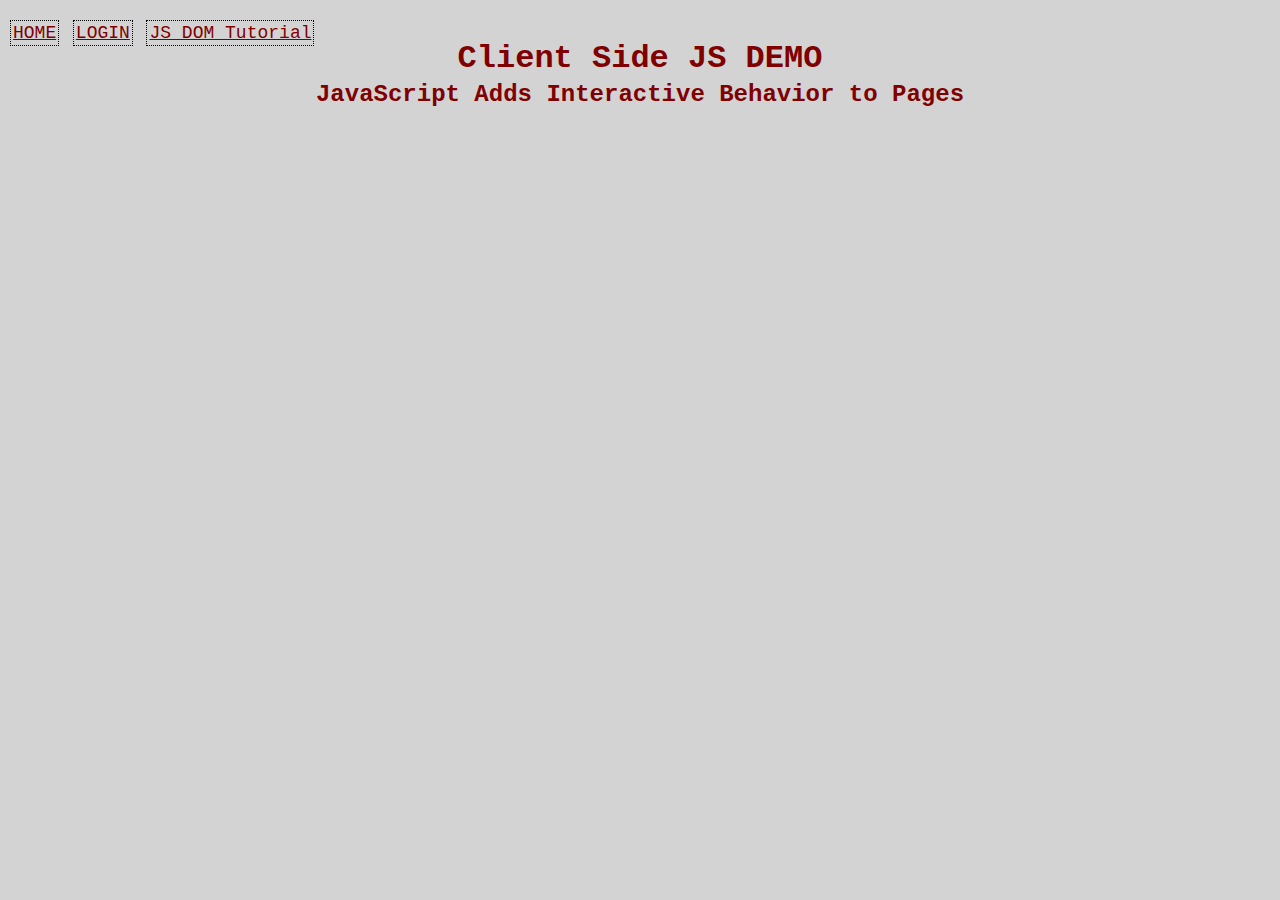
<file: index.html>
<!DOCTYPE html>
<html lang="en">
<head>
    <meta charset="UTF-8">
    <meta http-equiv="X-UA-Compatible" content="IE=edge">
    <meta name="viewport" content="width=device-width, initial-scale=1.0">
    <title>JS Demo</title>
    <link rel="stylesheet" href="css/style_index.css">
    
    <!-- Defer is a boolean attribute that makes sure that first the page loads before loading any script -->
    <!-- <script src="./js_basic_tutorial/main.js" defer></script> -->


</head>
<body>
    <header>
        <nav>
            <a href="./index.html">HOME</a>
            <a href="./html/login_form.html">LOGIN</a>
            <a href="./html/js_dom.html">JS DOM Tutorial</a>
        </nav>
        <h1>Client Side JS DEMO</h1>
    </header>

    <main>
        <h2>JavaScript Adds Interactive Behavior to Pages</h2>
        <!-- <p>Click to Enter Player 1 Name:</p> -->
        <!-- <p>Open the developer tools of your browser and select the console feature</p> -->
    </main>

    <!-- <script>
        //define an object and associate it to the HTML element you want to interact with
        const para = document.querySelector('p');

        //define your event and create a function call 
        para.addEventListener('click', enterName);

        // define your function 
        function enterName() {
            let name = prompt('Enter Your Name');
            para.textContent = 'Player 1:' + name;
        }
    </script> -->
    
</body>
</html>
</file>
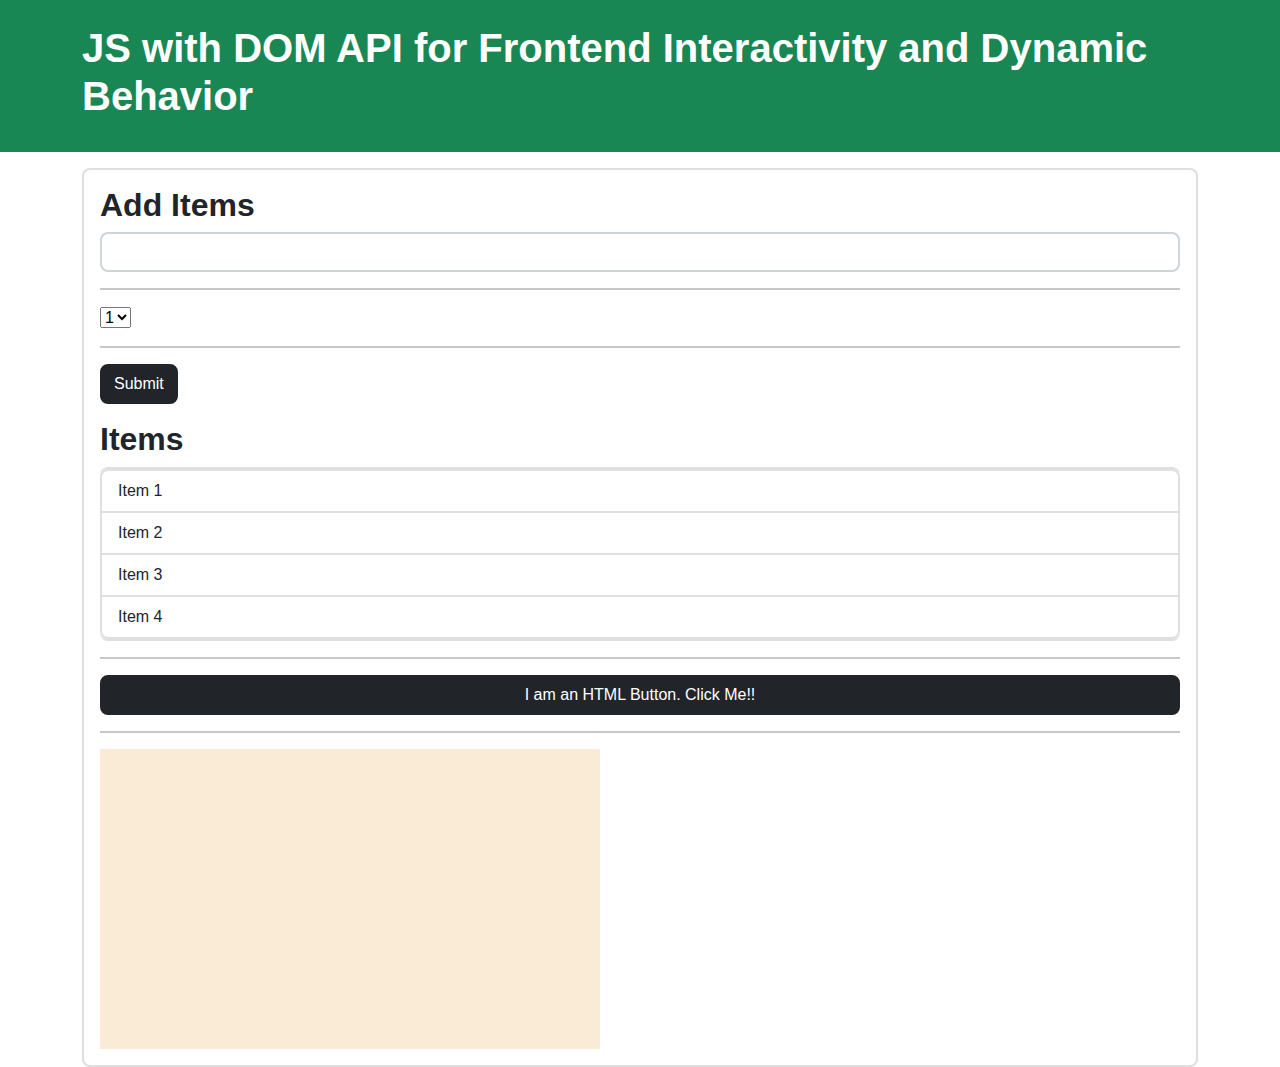
<file: html/js_dom.html>
<!DOCTYPE html>
<html lang="en">
<head>
    <meta charset="UTF-8">
    <meta http-equiv="X-UA-Compatible" content="IE=edge">
    <meta name="viewport" content="width=device-width, initial-scale=1.0">
    <title>JS DOM Tutorial</title>

    <link rel="stylesheet" href="../css/startbootstrap-freelancer-gh-pages/css/styles.css">

    <!-- <script src="../js_dom_tutorial/js_dom_part1.js" defer></script> -->
    <!-- <script src="../js_dom_tutorial/js_dom_part2.js" defer></script> -->
    <script src="../js_dom_tutorial/js_dom_part3.js" defer></script>

</head>
<body>

    <header id="main-header" class="bg-success text-white p-4 mb-3">
        <div class="container">
            <h1 id="header-title">JS with DOM API for Frontend Interactivity and Dynamic Behavior </h1>
        </div>
        
    </header>

    <div class="container">
        <div id="main" class="card card-body">
            <h2 class="title"> Add Items</h2>
            <form class="form-inline mb-3">
                <input type="text" class="form-control mr-2">

                <!-- the SELECT ELEMENT giving choices and taking polls etc. -->
                <hr>
                <!-- <select class="form-control mr-2"> -->
                <select>
                    <option value="1">1</option>
                    <option value="2">2</option>
                    <option value="3">3</option>
                </select>
                <hr>
                <input type="submit" class="btn btn-dark" value="Submit">
            </form>
            <h2 class="title">Items</h2>
            <ul id="items" class="list-group">
                <li class="list-group-item">Item 1</li>
                <li class="list-group-item">Item 2</li>
                <li class="list-group-item">Item 3</li>
                <li class="list-group-item">Item 4</li>
            </ul>
            <!-- A randong div elem to test out some event listener features -->
            <div id="randomDiv"></div>
            <!-- Following code is for demo to EVENTS in JS -->
            <hr>
            <button class="btn btn-dark btn-block" id="demoButton">I am an HTML Button. Click Me!!</button>
            <!-- Below Statement shows inline way of adding events. Note you should NOT use this anymore -->
            <!-- <hr>
            <button onclick="alert('You Clicked A button on this page!!')" class="btn btn-dark btn-block" id="button">Click This Button with Inline event</button> -->
            <!-- Below Statement shows inline way of adding events with a function call. Note you should NOT use this anymore -->
            <!-- <hr>
            <button onclick="buttonClicked()" class="btn btn-dark btn-block" id="button">Click This Button with Inline event and JS Function Call</button> -->

            <!-- Some HTML elements to test out some other types of events which cannot use the button element -->
            <hr>
            <div id="randomDivBox" style="width:500px;height: 300px; background-color: antiquewhite;">
            </div>
        </div>

    </div>
    
</body>
</html>
</file>
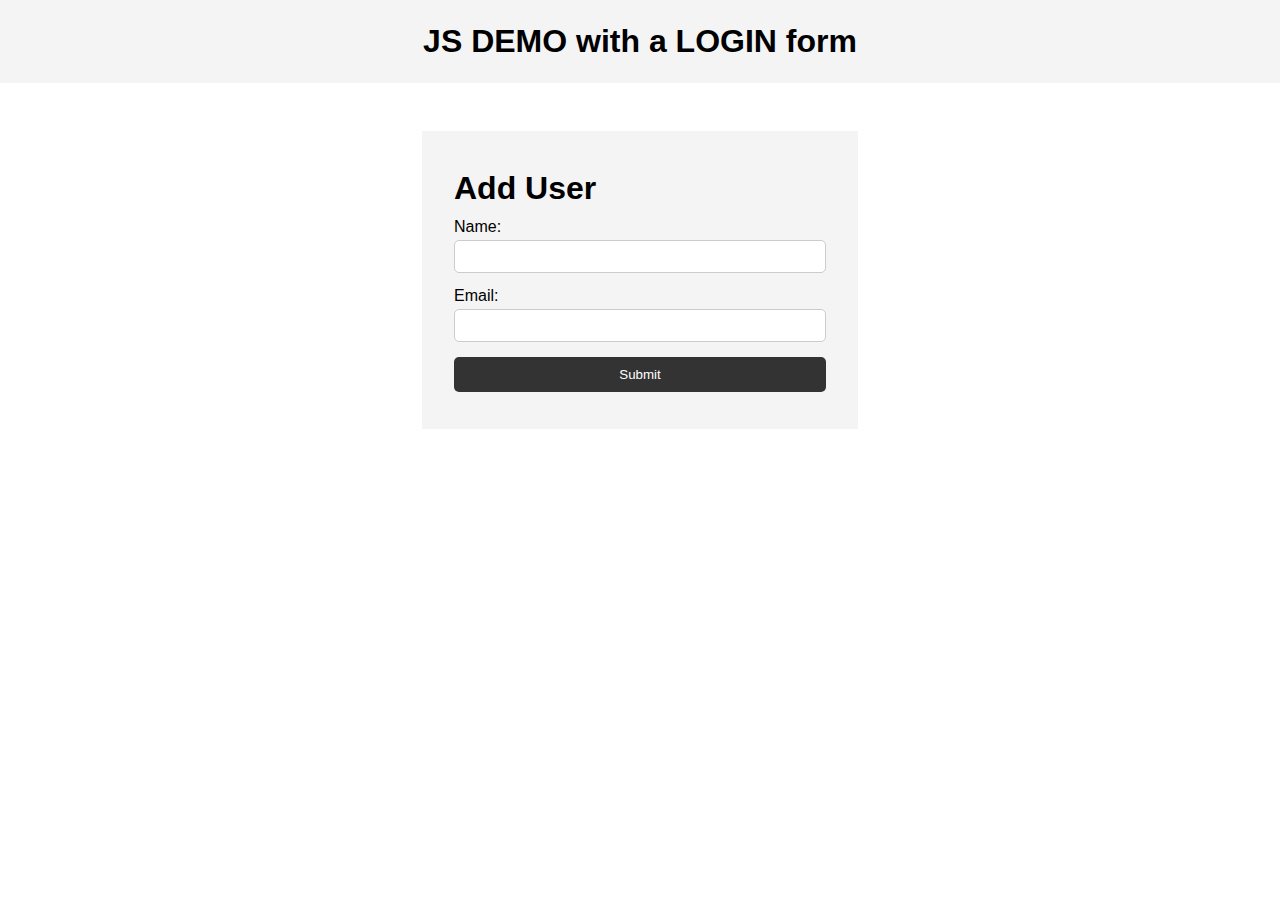
<file: html/login_form.html>
<!DOCTYPE html>
<html lang="en">
  <head>
    <meta charset="UTF-8" />
    <meta name="viewport" content="width=device-width, initial-scale=1.0" />
    <meta http-equiv="X-UA-Compatible" content="ie=edge" />
    <title>JS and DOM</title>
    <link rel="stylesheet" href="../css/style_login.css">

    <script src="../js_basic_tutorial/js_dom.js" defer></script>
  </head>

  <body>
    <header>
      <h1>JS DEMO with a LOGIN form</h1>
    </header>

    <section class="container">
      <form id="my-form">
        <h1>Add User</h1>
        <div class="msg"></div>
        <div>
          <label for="name">Name:</label>
          <input type="text" id="name">
        </div>
        <div>
          <label for="email">Email:</label>
          <input type="text" id="email">
        </div>
        <input class="btn" type="submit" value="Submit">
      </form>

      <ul id="users"></ul>

      <!-- <ul class="items">
        <li class="item">Item 1</li>
        <li class="item">Item 2</li>
        <li class="item">Item 3</li>
      </ul> -->
    </section>
  </body>
</html>
</file>
<file: css/style_index.css>
body{
    font-family: 'Courier New', Courier, monospace;
    background-color: lightgrey;
}

h1, h2{
    text-align: center;
    color: maroon;
    margin: auto;
    border: 2px;
    padding: 2px;
    clear: both;
}

p{
    text-align: center;
    display: inline-block;
    width: fit-content;
    margin: 5%;
    border: 2px solid black;
    padding: 3px;
    position: relative;
    left: 5%;
    background-color: blanchedalmond;
    color: red;
    text-transform: capitalize;
    cursor: pointer;
}

nav>a{
    display: inline-block;
    position: relative;
    top: 10px;
    margin: 2px;
    padding: 2px;
    border: 1px dotted black;
    text-align: center;
    font-size: large;
    color:maroon;
    cursor: pointer;
}

nav>a:hover{
    color: red;
    background-color:black;
}
</file>
<file: css/style_login.css>
* {
    margin: 0;
    padding: 0;
    box-sizing: border-box;
  }
  
  body {
    font-family: Arial, Helvetica, sans-serif;
    line-height: 1.6;
  }
  
  ul {
    list-style: none;
  }
  
  ul li {
    padding: 5px;
    background: #f4f4f4;
    margin: 5px 0;
  }
  
  header {
    background: #f4f4f4;
    padding: 1rem;
    text-align: center;
  }
  
  .container {
    margin: auto;
    width: 500px;
    overflow: auto;
    padding: 3rem 2rem;
  }
  
  #my-form {
    padding: 2rem;
    background: #f4f4f4;
  }
  
  #my-form label {
    display: block;
  }
  
  #my-form input[type='text'] {
    width: 100%;
    padding: 8px;
    margin-bottom: 10px;
    border-radius: 5px;
    border: 1px solid #ccc;
  }
  
  .btn {
    display: block;
    width: 100%;
    padding: 10px 15px;
    border: 0;
    background: #333;
    color: #fff;
    border-radius: 5px;
    margin: 5px 0;
  }
  
  .btn:hover {
    background: #444;
  }
  
  .bg-dark {
    background: #333;
    color: #fff;
  }
  
  .error {
    background: orangered;
    color: #fff;
    padding: 5px;
    margin: 5px;
  }
</file>
